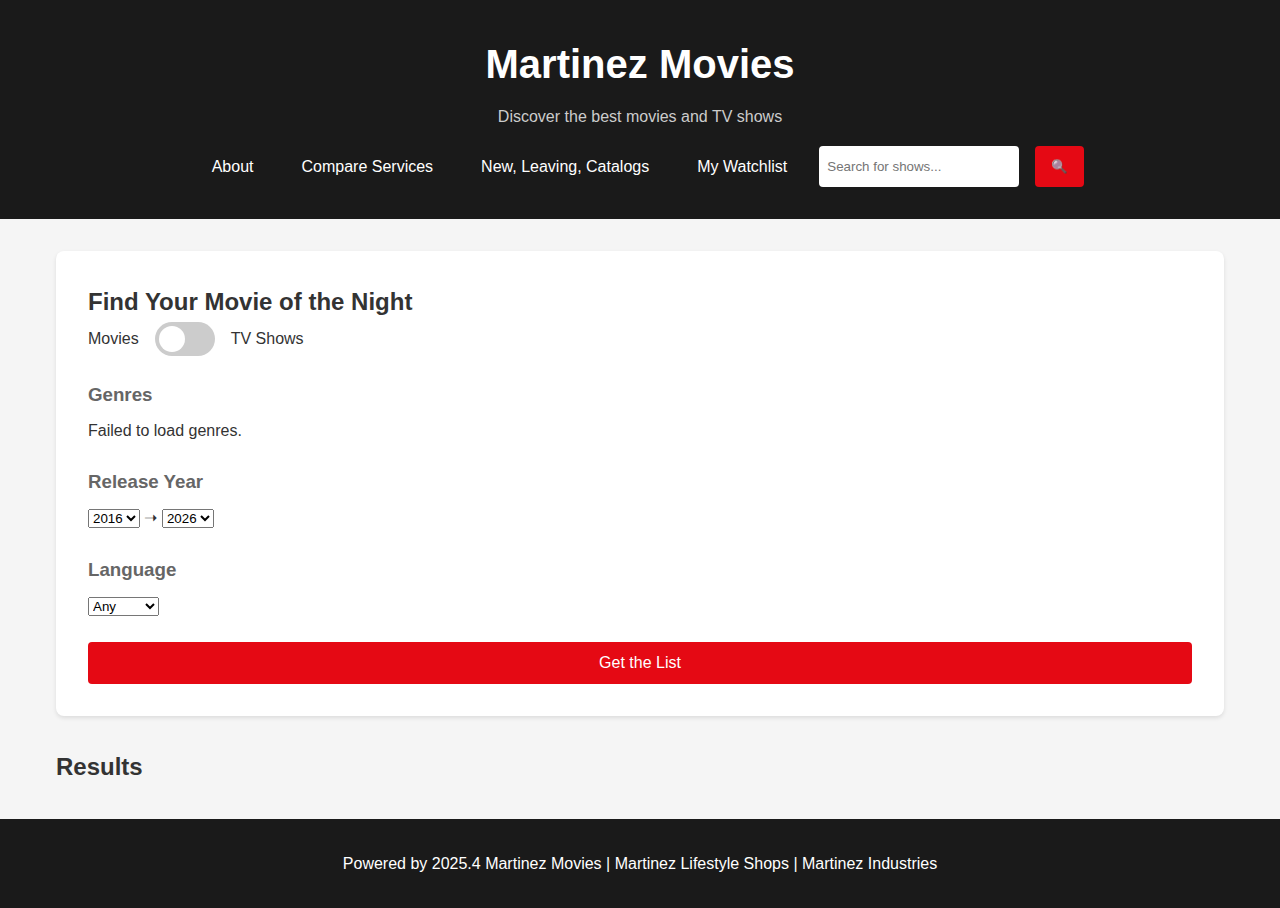
<file: index.html>
<!DOCTYPE html>
<html lang="en">
<head>
    <meta charset="UTF-8">
    <meta name="viewport" content="width=device-width, initial-scale=1.0">
    <title>Martinez Movies - Find & Watch</title>
    <link rel="stylesheet" href="styles.css">
</head>
<body>
    <header>
        <h1>Martinez Movies</h1>
        <p>Discover the best movies and TV shows</p>

        <nav>
            <a href="#">About</a>
            <a href="#">Compare Services</a>
            <a href="#">New, Leaving, Catalogs</a>
            <a href="watchlist.html">My Watchlist</a>
            <input type="text" id="search" placeholder="Search for shows...">
            <button onclick="searchMovies()">🔍</button>
        </nav>
    </header>

    <main>
        <section id="filters">
            <h2>Find Your Movie of the Night</h2>

            <div class="toggle">
                <label>Movies</label>
                <label class="switch">
                    <input type="checkbox" id="toggleType">
                    <span class="slider round"></span>
                </label>
                <label>TV Shows</label>
            </div>

            <div class="filter-group">
                <h3>Genres</h3>
                <div id="genres">Loading genres...</div>
            </div>

            <div class="filter-group">
                <h3>Release Year</h3>
                <select id="yearFrom">Loading...</select> ➝ <select id="yearTo">Loading...</select>
            </div>

            <div class="filter-group">
                <h3>Language</h3>
                <select id="language">
                    <option value="any">Any</option>
                    <option value="en">English</option>
                    <option value="es">Spanish</option>
                </select>
            </div>

            <button class="apply-filters" onclick="applyFilters()">Get the List</button>
        </section>

        <section id="results">
            <h2>Results</h2>
            <div id="movies-container"></div>
        </section>
    </main>

    <footer>
        <p>Powered by 2025.4 Martinez Movies | Martinez Lifestyle Shops | Martinez Industries</p>
    </footer>

    <!-- Load config first -->
    <script src="config.js"></script>
    <!-- Then load the main script -->
    <script src="script.js"></script>
    <!-- Add debugging -->
    <script>
        console.log("Config loaded:", config);
        document.addEventListener("DOMContentLoaded", () => {
            console.log("DOM loaded, checking elements:");
            console.log("Genres div:", document.getElementById("genres"));
            console.log("Year selects:", document.getElementById("yearFrom"), document.getElementById("yearTo"));
        });
    </script>
</body>
</html>
</file>
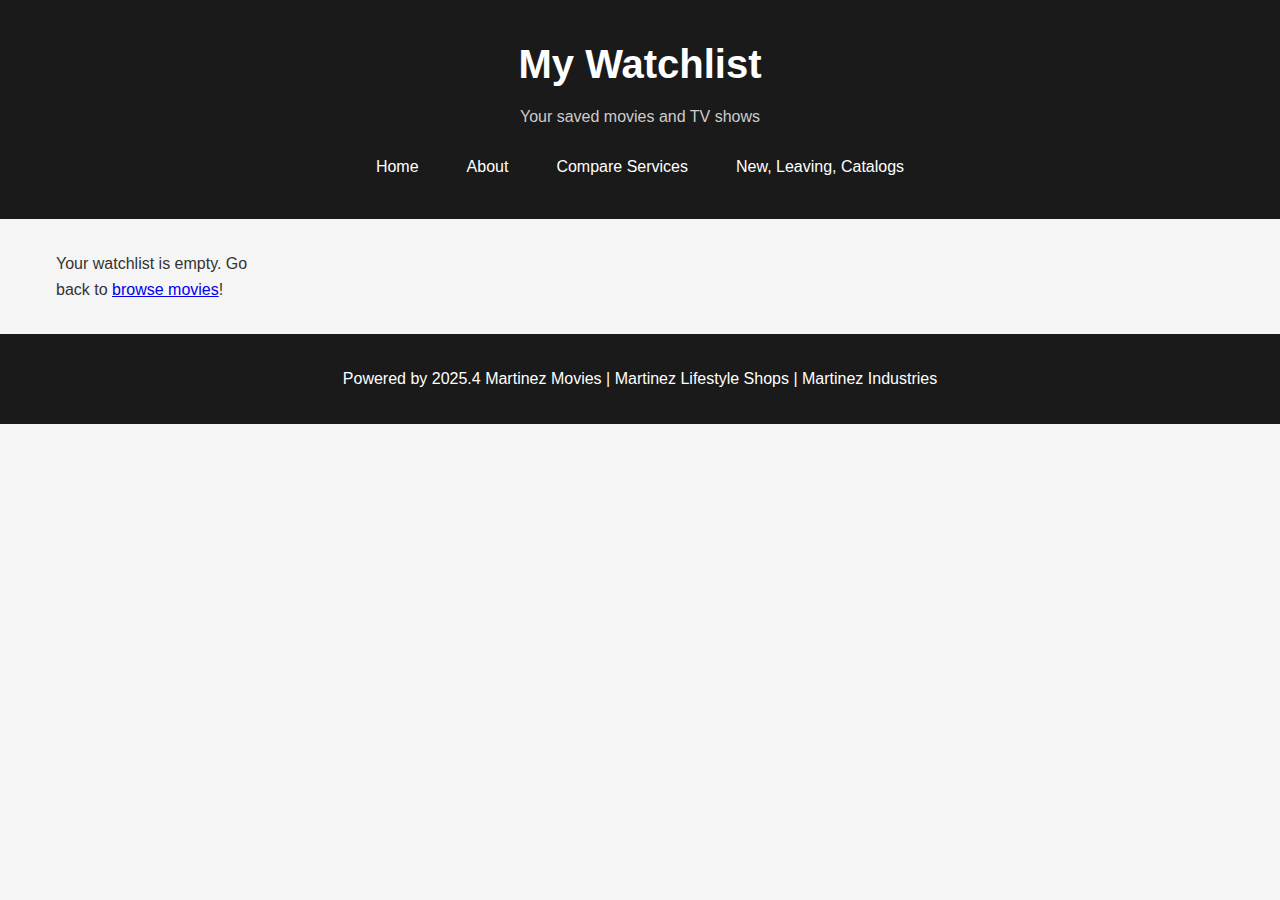
<file: watchlist.html>
<!DOCTYPE html>
<html lang="en">
<head>
    <meta charset="UTF-8">
    <meta name="viewport" content="width=device-width, initial-scale=1.0">
    <title>My Watchlist - Martinez Movies</title>
    <link rel="stylesheet" href="styles.css">
</head>
<body>
    <header>
        <h1>My Watchlist</h1>
        <p>Your saved movies and TV shows</p>

        <nav>
            <a href="index.html">Home</a>
            <a href="#">About</a>
            <a href="#">Compare Services</a>
            <a href="#">New, Leaving, Catalogs</a>
        </nav>
    </header>

    <main>
        <section id="watchlist">
            <div id="watchlist-container"></div>
        </section>
    </main>

    <footer>
        <p>Powered by 2025.4 Martinez Movies | Martinez Lifestyle Shops | Martinez Industries</p>
    </footer>

    <script>
        // Load watchlist from localStorage
        function loadWatchlist() {
            const watchlist = JSON.parse(localStorage.getItem('watchlist') || '[]');
            const container = document.getElementById('watchlist-container');

            if (watchlist.length === 0) {
                container.innerHTML = '<p>Your watchlist is empty. Go back to <a href="index.html">browse movies</a>!</p>';
                return;
            }

            // Sort by date added (newest first)
            watchlist.sort((a, b) => new Date(b.addedDate) - new Date(a.addedDate));

            container.innerHTML = watchlist.map(item => `
                <div class="movie-card">
                    <img src="${item.posterPath}" alt="${item.title}">
                    <h3>${item.title} (${item.year})</h3>
                    <div class="watchlist-actions">
                        <button onclick="removeFromWatchlist('${item.id}')">Remove</button>
                        <span class="added-date">Added: ${new Date(item.addedDate).toLocaleDateString()}</span>
                    </div>
                </div>
            `).join('');
        }

        // Remove item from watchlist
        function removeFromWatchlist(id) {
            let watchlist = JSON.parse(localStorage.getItem('watchlist') || '[]');
            watchlist = watchlist.filter(item => item.id !== id);
            localStorage.setItem('watchlist', JSON.stringify(watchlist));
            loadWatchlist(); // Reload the display
        }

        // Load watchlist when page loads
        document.addEventListener('DOMContentLoaded', loadWatchlist);
    </script>
</body>
</html>
</file>
<file: styles.css>
/* Reset and base styles */
* {
    margin: 0;
    padding: 0;
    box-sizing: border-box;
}

body {
    font-family: -apple-system, BlinkMacSystemFont, 'Segoe UI', Roboto, Oxygen, Ubuntu, Cantarell, sans-serif;
    line-height: 1.6;
    color: #333;
    background-color: #f5f5f5;
}

/* Header styles */
header {
    background-color: #1a1a1a;
    color: white;
    padding: 2rem;
    text-align: center;
}

header h1 {
    font-size: 2.5rem;
    margin-bottom: 0.5rem;
}

header p {
    color: #ccc;
    margin-bottom: 1rem;
}

nav {
    display: flex;
    justify-content: center;
    gap: 1rem;
    flex-wrap: wrap;
}

nav a {
    color: white;
    text-decoration: none;
    padding: 0.5rem 1rem;
    border-radius: 4px;
    transition: background-color 0.3s;
}

nav a:hover {
    background-color: #333;
}

nav input {
    padding: 0.5rem;
    border: none;
    border-radius: 4px;
    width: 200px;
}

nav button {
    padding: 0.5rem 1rem;
    border: none;
    border-radius: 4px;
    background-color: #e50914;
    color: white;
    cursor: pointer;
    transition: background-color 0.3s;
}

nav button:hover {
    background-color: #f40612;
}

/* Main content */
main {
    max-width: 1200px;
    margin: 2rem auto;
    padding: 0 1rem;
}

/* Filters section */
#filters {
    background-color: white;
    padding: 2rem;
    border-radius: 8px;
    box-shadow: 0 2px 4px rgba(0,0,0,0.1);
    margin-bottom: 2rem;
}

.filter-group {
    margin-bottom: 1.5rem;
}

.filter-group h3 {
    margin-bottom: 0.5rem;
    color: #666;
}

/* Toggle switch */
.toggle {
    display: flex;
    align-items: center;
    gap: 1rem;
    margin-bottom: 1.5rem;
}

.switch {
    position: relative;
    display: inline-block;
    width: 60px;
    height: 34px;
}

.switch input {
    opacity: 0;
    width: 0;
    height: 0;
}

.slider {
    position: absolute;
    cursor: pointer;
    top: 0;
    left: 0;
    right: 0;
    bottom: 0;
    background-color: #ccc;
    transition: .4s;
}

.slider:before {
    position: absolute;
    content: "";
    height: 26px;
    width: 26px;
    left: 4px;
    bottom: 4px;
    background-color: white;
    transition: .4s;
}

input:checked + .slider {
    background-color: #e50914;
}

input:checked + .slider:before {
    transform: translateX(26px);
}

.slider.round {
    border-radius: 34px;
}

.slider.round:before {
    border-radius: 50%;
}

#genres {
    display: flex;
    flex-wrap: wrap;
    gap: 0.5rem;
}

#genres button {
    padding: 0.5rem 1rem;
    border: 1px solid #ddd;
    border-radius: 20px;
    background: none;
    cursor: pointer;
    transition: all 0.3s;
}

#genres button.selected {
    background-color: #e50914;
    color: white;
    border-color: #e50914;
}

#streamingServices {
    display: flex;
    flex-wrap: wrap;
    gap: 1rem;
}

#streamingServices label {
    display: flex;
    align-items: center;
    gap: 0.5rem;
    cursor: pointer;
}

.apply-filters {
    background-color: #e50914;
    color: white;
    border: none;
    padding: 0.75rem 2rem;
    border-radius: 4px;
    cursor: pointer;
    font-size: 1rem;
    transition: background-color 0.3s;
    width: 100%;
}

.apply-filters:hover {
    background-color: #f40612;
}

/* Results section */
#movies-container, #watchlist-container {
    display: grid;
    grid-template-columns: repeat(auto-fill, minmax(200px, 1fr));
    gap: 2rem;
}

.movie-card {
    background-color: white;
    border-radius: 8px;
    overflow: hidden;
    box-shadow: 0 2px 4px rgba(0,0,0,0.1);
    transition: transform 0.3s;
    display: flex;
    flex-direction: column;
}

.movie-card:hover {
    transform: translateY(-5px);
}

.movie-card img {
    width: 100%;
    height: 300px;
    object-fit: cover;
}

.movie-card h3 {
    padding: 1rem;
    font-size: 1.1rem;
    margin: 0;
}

.movie-card p {
    padding: 0 1rem;
    color: #666;
    font-size: 0.9rem;
    flex-grow: 1;
}

.rating {
    padding: 0.5rem 1rem;
    color: #f5c518;
    font-weight: bold;
}

.watchlist-actions {
    padding: 1rem;
    display: flex;
    justify-content: space-between;
    align-items: center;
    border-top: 1px solid #eee;
}

.watchlist-actions button {
    background-color: #e50914;
    color: white;
    border: none;
    padding: 0.5rem 1rem;
    border-radius: 4px;
    cursor: pointer;
    transition: background-color 0.3s;
}

.watchlist-actions button:hover {
    background-color: #f40612;
}

.added-date {
    color: #666;
    font-size: 0.8rem;
}

.movie-card button {
    width: 100%;
    padding: 0.75rem;
    border: none;
    background-color: #e50914;
    color: white;
    cursor: pointer;
    transition: background-color 0.3s;
}

.movie-card button:hover {
    background-color: #f40612;
}

/* Footer */
footer {
    text-align: center;
    padding: 2rem;
    background-color: #1a1a1a;
    color: white;
    margin-top: 2rem;
}

/* Responsive design */
@media (max-width: 768px) {
    header {
        padding: 1rem;
    }

    nav {
        flex-direction: column;
        align-items: center;
    }

    nav input {
        width: 100%;
        max-width: 300px;
    }

    #movies-container, #watchlist-container {
        grid-template-columns: repeat(auto-fill, minmax(150px, 1fr));
    }
}
</file>
